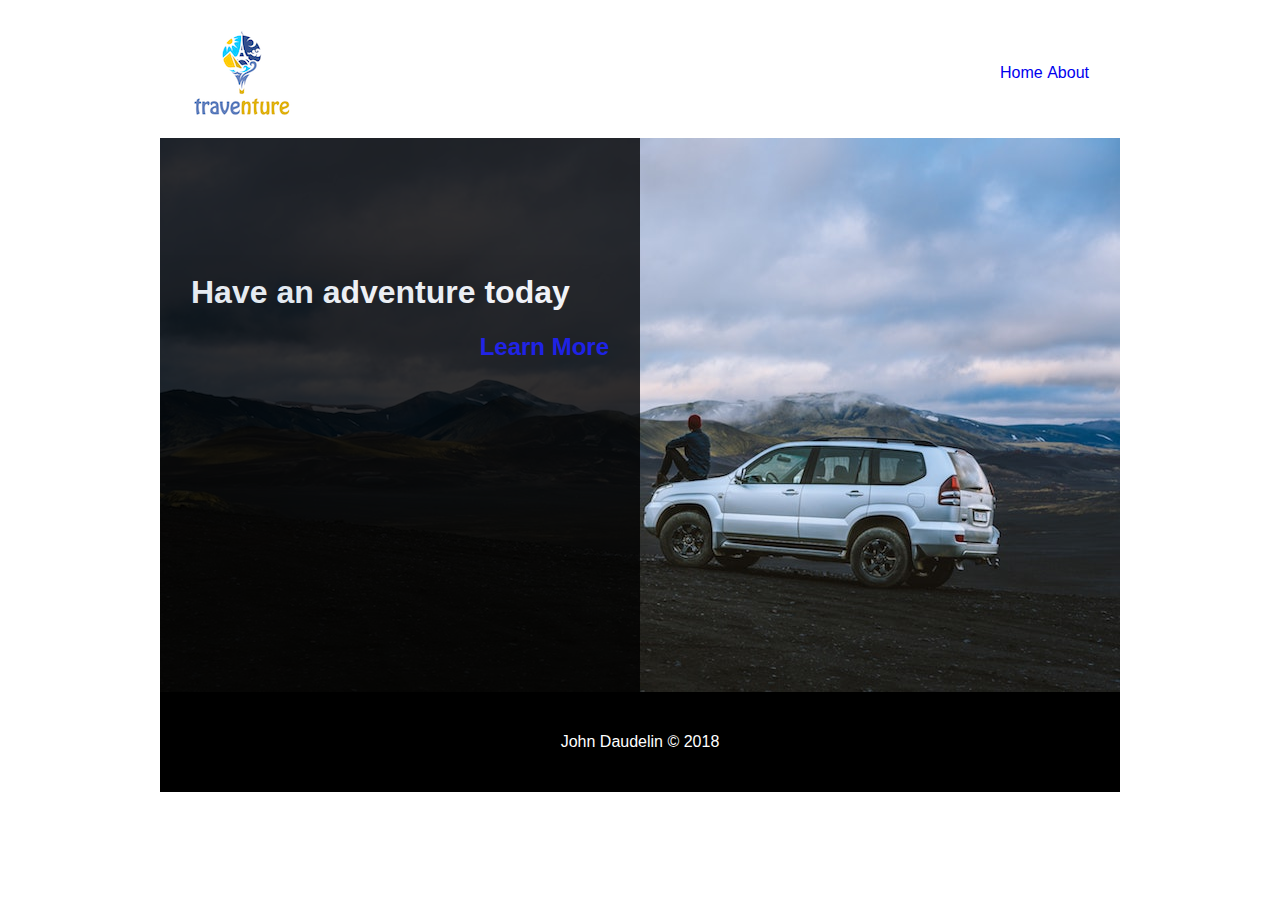
<file: docs/index.html>
<!doctype html>

<html lang="en">
<head>
    <meta charset="utf-8">

    <title>Home</title>
    <meta name="description" content="IS117-101 Midterm Website">
    <meta name="author" content="John Daudelin">

    <link rel="stylesheet" href="css/styles.css?v=1.0">

</head>

<body>
    <div id="wrapper" class="marginCenter Helvetica">
        <div id="top" class="topHeight">
            <div id="logo" class="floatLeft halfPageNoPadding topHeight">
                <a href="index.html"><img src="images/traventure.png" alt="Traventure" /></a>
            </div>
            <div id="navigation" class="floatLeft textRight halfPageWithPadding">
                <ul class="clearMargin clearPadding">
                    <li><a href="index.html">Home</a></li>
                    <li><a href="about.html">About</a></li>
                </ul>
            </div>
        </div>
        <div id="content" class="contentHeight mainImage">
            <div id="sidebar" class="floatLeft halfPageWithPadding contentHeight blackBackground">
                <h1 class="whiteText">Have an adventure today</h1>
                <h2 class="textRight"><a href="about.html">Learn More</a></h2>
            </div>
        </div>
        <div id="footer" class="blackBackground whiteText clearFix">
            John Daudelin &copy; 2018
        </div>
    </div>
</body>
</html>
</file>
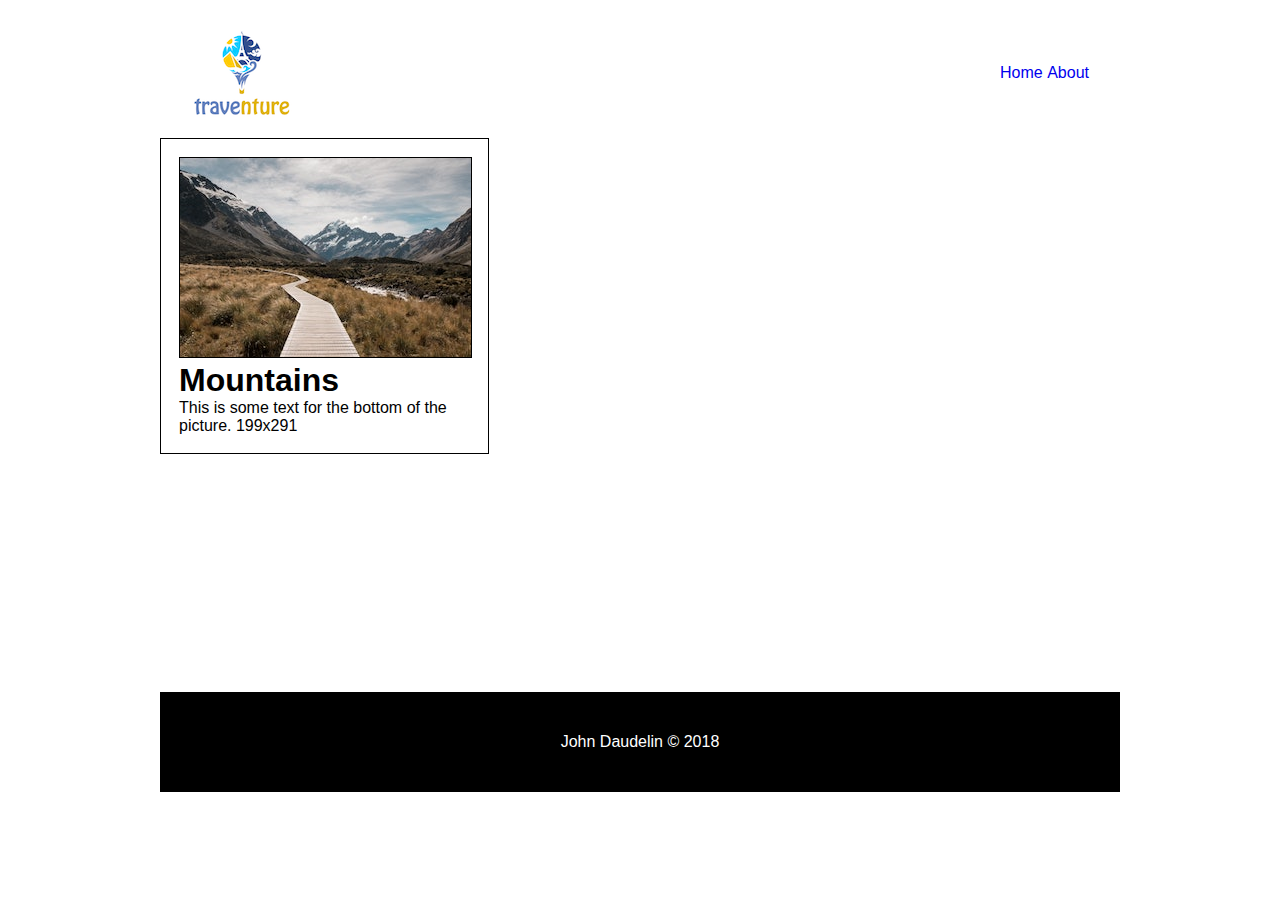
<file: docs/about.html>
<!doctype html>

<html lang="en">
<head>
    <meta charset="utf-8">

    <title>About</title>
    <meta name="description" content="IS117-101 Midterm Website">
    <meta name="author" content="John Daudelin">

    <link rel="stylesheet" href="css/styles.css?v=1.0">

</head>

<body>
<div id="wrapper" class="marginCenter Helvetica">
    <div id="top" class="topHeight">
        <div id="logo" class="floatLeft halfPageNoPadding topHeight">
            <a href="index.html"><img src="images/traventure.png" alt="Traventure" /></a>
        </div>
        <div id="navigation" class="floatLeft textRight halfPageWithPadding">
            <ul class="clearMargin clearPadding">
                <li><a href="index.html">Home</a></li>
                <li><a href="about.html">About</a></li>
            </ul>
        </div>
    </div>
    <div id="content" class="contentHeight">
        <div id="sideimage" class="floatLeft smallBorder">
            <img src="images/background-boardwalk-clouds-808465.jpg" alt="Mountains" class="smallBorder" />
            <h1 class="clearMargin clearPadding">Mountains</h1>
            <p class="clearMargin clearPadding">This is some text for the bottom of the picture. 199x291</p>
        </div>
        <div id="about" class="floatLeft">

        </div>
    </div>
    <div id="footer" class="blackBackground whiteText clearFix">
        John Daudelin &copy; 2018
    </div>
</div>
</body>
</html>
</file>
<file: docs/css/styles.css>
#wrapper {
    width: 960px;
}

#top {
    line-height: 130px;
}

#footer {
    height: 100px;
    line-height: 100px;
    text-align: center;
}

#sidebar {
    opacity: 0.8;
}

#sideimage {
    width: 291px;
    padding: 18px;
}

.smallBorder {
    border: 1.2px solid black;
}

#about {
    width: 545px;
    padding-left: 24px;
    padding-right: 24px;
}

.blackBackground {
    background-color: black;
}

#sidebar h1, h2 {
    position: relative;
    top: 115px;
}

.mainImage {
    background-image: url("../images/4x4-adventure-automobile-1571783.jpg");
}

.contentHeight {
    height: 554px;
}

.whiteText {
    color: white;
}

.topHeight {
    height: 130px;
}

a {
    text-decoration: none;
}

a:hover {
    text-decoration: underline;
}

.Helvetica {
    font-family: "Helvetica Neue", Helvetica, Arial, sans-serif;
}

#navigation li {
    display: inline;
}

.marginCenter {
    margin-left: auto;
    margin-right: auto;
}

.clearMargin {
    margin: 0px;
}

.clearPadding {
    padding: 0px;
}

.clearFix {
    clear: both;
}

.textRight {
    text-align: right;
}

.floatLeft {
    float: left;
}

.halfPageNoPadding {
    width: 480px;
}

.halfPageWithPadding {
    width: 418px;
    padding-left: 31px;
    padding-right: 31px;
}
</file>
